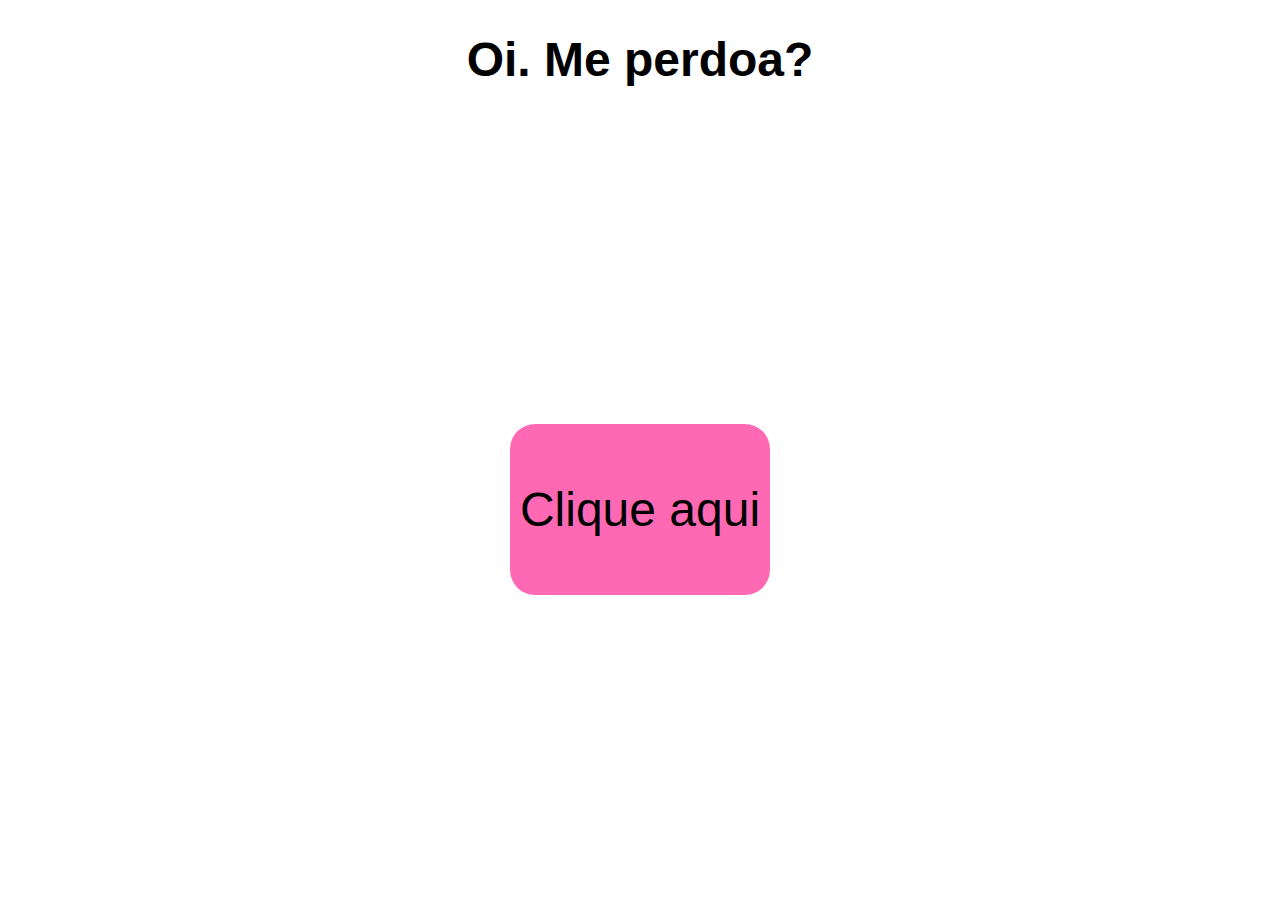
<file: index.html>
<!DOCTYPE html>
<html lang="en">
<head>
    <meta charset="UTF-8">
    <meta name="viewport" content="width=device-width, initial-scale=1.0">
    <title>Me Perdoa</title>
    <link rel="stylesheet" href="./styles.css">
    <script>var exports = {};</script>
    <script src="thescript.js"></script>
</head>
<body>
    <h1 id='heading'>Oi. Me perdoa?</h1>
    <div id="content">
        <div id="let-me-think-div">
            <p>Clique aqui</p>
        </div>
        <button type="button" id="yes-btn">Sim</button>
        <button type="button" id="no-btn">Não</button>
    </div>
</body>
</html>
</file>
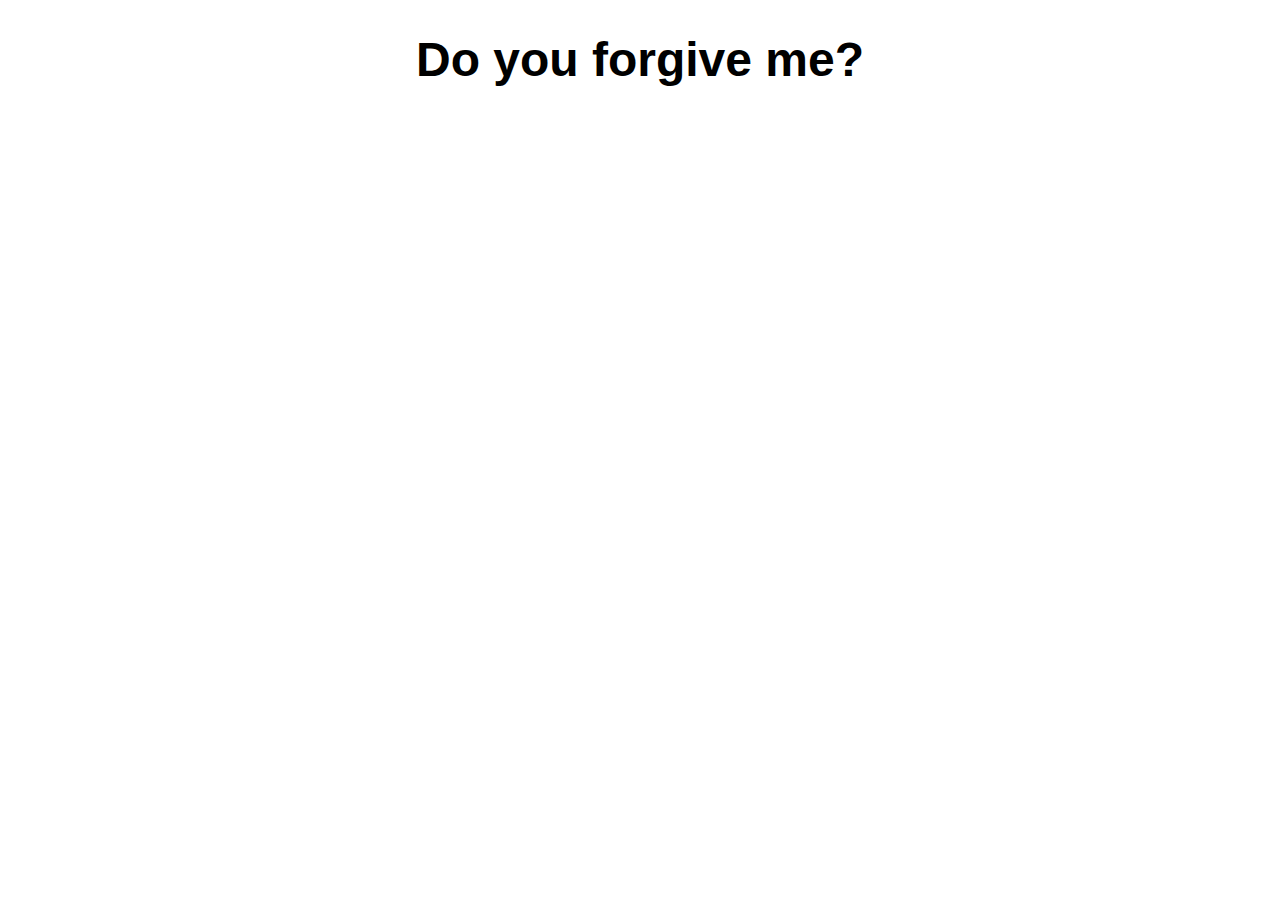
<file: template.html>
<!DOCTYPE html>
<html lang="en">
<head>
    <meta charset="UTF-8">
    <meta name="viewport" content="width=device-width, initial-scale=1.0">
    <title>I'm sorry</title>
    <link rel="stylesheet" href="./styles.css">
    <script src="index.js"></script>
</head>
<body>
    <h1 id='heading'>Do you forgive me?</h1>
    <div id="content">
        <button type="button" id="yes-btn">Yes</button>
        <button type="button" id="no-btn">No</button>
    </div>
    <audio id="funny-audio">
        <source src="assets/funny-bgm.mp3" type="audio/mpeg">
    </audio>
</body>
</html>
</file>
<file: styles.css>
* {
  font-family: Arial;
}

body {
  margin: 0;
  position: relative;
  height: 90dvh;
}

#heading {
  text-align: center;
  font-size: 48px;
}

#let-me-think-div {
  text-align: center;
  font-size: 48px;
  padding: 10px;
  background-color: hotpink;
  display: flex;
  justify-content: center;
  align-items: center;
  border-radius: 25px;
  cursor: pointer;
}

button {
  display: none;
  width: 100px;
  height: max-content;
  border-radius: 20px;
  border: 2px solid black;
  font-size: 20px;
  cursor: pointer;
}

#content {
  height: 200px;
  width: -moz-max-content;
  width: max-content;
  margin: 0 auto;
  border-color: purple;
  outline: blue;
  position: relative;
  top: 50%;
  transform: translateY(-50%);
}/*# sourceMappingURL=styles.css.map */
</file>
